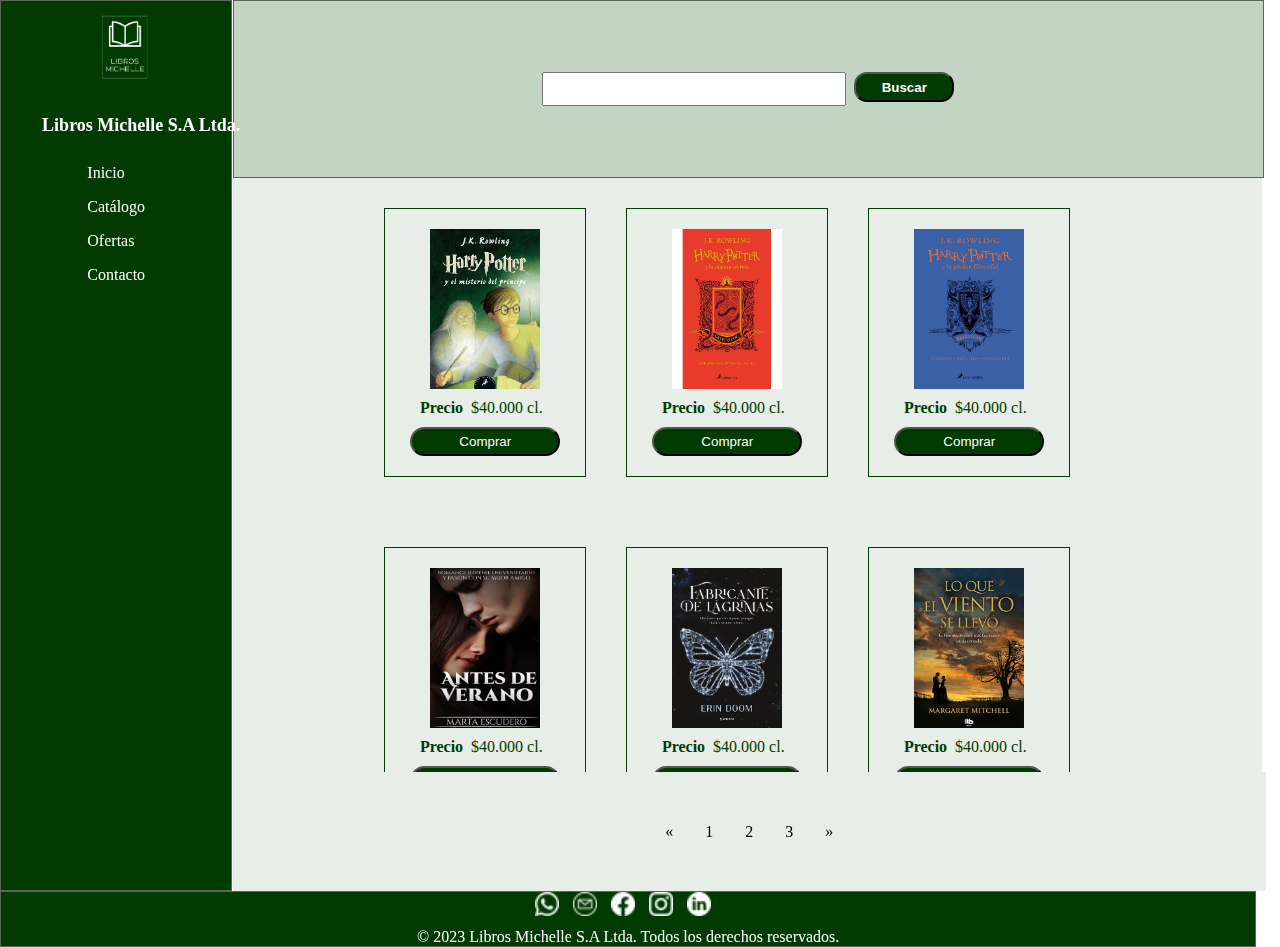
<file: index.html>
<!DOCTYPE html>
<html lang="es">

<head>
    <meta charset="UTF-8">
    <meta name="viewport" content="width=device-width, initial-scale=1.0">
    <link rel="stylesheet" href="./assets/css/style.css" />
    <link rel="icon" type="image/png" sizes="16x16" href="./assets/favico/favico.png">
    <title>Document</title>
</head>

<body>
    <div class="container-grid">
        <header class="header">
            <div class="title-header">
                <div class="titulo-header">
                    <input class="input-header" type="text" id="name" />
                </div>
                <form action="./index.html">
                    <button class="buscar-header"><strong>Buscar</strong></button>
                </form>
            </div>
        </header>
        <main class="main">
            <div class="card-main">
                <div class="card">
                    <img src="./assets/image/harry-potter-y-el-misterio-del-pri-ncipe-1539936023.jpg" class="img-main"
                        alt="libro harry potter y el misterio del principe">
                    <div class="text-card">
                        <p><strong>Precio</strong></p>
                        <p>$40.000 cl.</p>
                    </div>
                    <form action="./index.html">
                        <button>Comprar</button>
                    </form>
                </div>
                <div class="card">
                    <img src="./assets/image/camarasecreta.jpg" class="img-main"
                        alt="libro harry potter y la camara secreta">
                    <div class="text-card">
                        <p><strong>Precio</strong></p>
                        <p>$40.000 cl.</p>
                    </div>
                    <form action="./index.html">
                        <button>Comprar</button>
                    </form>
                </div>
                <div class="card">
                    <img src="./assets/image/filosofal-ravenclaw.jpg" class="img-main"
                        alt="libro harry potter y la piedra filosofal">
                    <div class="text-card">
                        <p><strong>Precio</strong></p>
                        <p>$40.000 cl.</p>
                    </div>
                    <form action="./index.html">
                        <button>Comprar</button>
                    </form>
                </div>
                <div class="card">
                    <img src="./assets/image/antesdeverano.jpg" class="img-main" alt="libro antes de verano">
                    <div class="text-card">
                        <p><strong>Precio</strong></p>
                        <p>$40.000 cl.</p>
                    </div>
                    <form action="./index.html">
                        <button>Comprar</button>
                    </form>
                </div>
                <div class="card">
                    <img src="./assets/image/fabricantedelagrimas.jpg" class="img-main"
                        alt="libro fabricante de lagrimas">
                    <div class="text-card">
                        <p><strong>Precio</strong></p>
                        <p>$40.000 cl.</p>
                    </div>
                    <form action="./index.html">
                        <button>Comprar</button>
                    </form>
                </div>
                <div class="card">
                    <img src="./assets/image/loqueelvientosellevp.jpg" class="img-main"
                        alt="libro lo que el viento se llevo">
                    <div class="text-card">
                        <p><strong>Precio</strong></p>
                        <p>$40.000 cl.</p>
                    </div>
                    <form action="./index.html">
                        <button>Comprar</button>
                    </form>
                </div>
                <div class="card">
                    <img src="./assets/image/asesinoenserie.jpg" class="img-main" alt="libro asesinato en serie">
                    <div class="text-card">
                        <p><strong>Precio</strong></p>
                        <p>$40.000 cl.</p>
                    </div>
                    <form action="./index.html">
                        <button>Comprar</button>
                    </form>
                </div>
                <div class="card">
                    <img src="./assets/image/eldelitodeasesinato.jpg" class="img-main"
                        alt="libro el delito de asesinato">
                    <div class="text-card">
                        <p><strong>Precio</strong></p>
                        <p>$40.000 cl.</p>
                    </div>
                    <form action="./index.html">
                        <button>Comprar</button>
                    </form>
                </div>
                <div class="card">
                    <img src="./assets/image/elinstinto.jpeg" class="img-main" alt="libro el instinto">
                    <div class="text-card">
                        <p><strong>Precio</strong></p>
                        <p>$40.000 cl.</p>
                    </div>
                    <form action="./index.html">
                        <button>Comprar</button>
                    </form>
                </div>
                <div class="card">
                    <img src="./assets/image/aventuraentroya.jpg" class="img-main" alt="libro aventura en troya">
                    <div class="text-card">
                        <p><strong>Precio</strong></p>
                        <p>$40.000 cl.</p>
                    </div>
                    <form action="./index.html">
                        <button>Comprar</button>
                    </form>
                </div>
                <div class="card">
                    <img src="./assets/image/juegodetronos.jpg" class="img-main" alt="libro juegos de tronos">
                    <div class="text-card">
                        <p><strong>Precio</strong></p>
                        <p>$40.000 cl.</p>
                    </div>
                    <form action="./index.html">
                        <button>Comprar</button>
                    </form>
                </div>
            </div>
        </main>
        <section class="page">
            <ul class="pagination">
                <li><a href="#">«</a></li>
                <li><a class="active" href="#">1</a></li>
                <li><a href="#">2</a></li>
                <li><a href="#">3</a></li>
                <li><a href="#">»</a></li>
            </ul>
        </section>
        <nav class="nav">
            <div class="title-nav">
                <div class="logo-nav">
                    <a href="./index.html"><img class="imagen-nav" src="./assets/image/logolm.png"
                            alt="Logo Libros Michelle" /></a>
                </div>
                <div class="texto-nav">
                    <h1 class="name-nav">Libros Michelle S.A Ltda.</h1>
                </div>
                <div class="menu-hamburg">
                    <img class="icono-hamburg" src="./assets/image/menu-hamburguesa.png" alt="menu" />
                </div>
                <div class="i-menu">
                    <ul>
                        <li><a href="./index.html" target="_blank">Inicio</a></li>
                        <li><a href="./index.html" target="_self">Catálogo</a></li>
                        <li><a href="./index.html" target="_parent">Ofertas</a></li>
                        <li><a href="./index.html" target="_top">Contacto</a></li>
                    </ul>
                </div>
            </div>
        </nav>
        <footer class="footer">
            <div class="footer-contacto">
                <a href="tel:+56982072288"><img class="icono-footer" src="./assets/image/wsp.png" alt="whats app"></a>
                <a href="mailto:cristhianarayaro@gmail.com?"><img class="icono-footer" src="./assets/image/email.png"
                        alt="mail"></a>
                <a href="https://www.facebook.com/cristhian.araya.98?mibextid=ZbWKwL"><img class="icono-footer"
                        src="./assets/image/facebook.png" alt="facebook"></a>
                <a href="https://instagram.com/cristhianxaraya?utm_source=qr&igshid=MThlNWY1MzQwNA=="><img
                        class="icono-footer" src="./assets/image/instagram.png" alt="instagram"></a>
                <a href="https://www.linkedin.com/in/cristhian-araya-rodriguez-a911751b5"><img class="icono-footer"
                        src="./assets/image/linkedin.png" alt="linkedin"></a>
            </div>
            <div class="texto-footer">
                <p>© 2023 Libros Michelle S.A Ltda. Todos los derechos reservados.</p>
            </div>
        </footer>
    </div>
</body>

</html>
</file>
<file: assets/css/style.css>
* {
  padding: 0px;
  margin: 0px;
}

.container-grid {
  display: grid;
  grid-template-rows: 1fr 1fr 3.5fr 0.5fr 1fr;
  grid-template-areas: "nav" "header" "main" "page" "footer";
}
@media (min-width: 576px) {
  .container-grid {
    grid-template-columns: 1fr 4.5fr;
    grid-template-rows: 0.3fr 1fr 0.2fr;
    grid-template-areas: "nav header" "nav main" "nav page" "footer footer";
  }
}

.header {
  grid-area: header;
  background-color: rgb(194, 212, 194);
  border: solid 1px rgb(89, 104, 89);
  width: 100vw;
  display: flex;
  align-items: center;
  justify-content: center;
}
@media (min-width: 576px) {
  .header {
    width: 80.4vw;
  }
}

.main {
  grid-area: main;
  background-color: rgb(231, 238, 231);
  width: 100vw;
  overflow-y: scroll;
  scroll-behavior: smooth;
  height: 55vh;
  display: flex;
  justify-content: center;
}
@media (min-width: 576px) {
  .main {
    height: 66vh;
    width: 80.4vw;
  }
}

.page {
  grid-area: page;
  background-color: rgb(231, 238, 231);
  width: 100vw;
  display: flex;
  justify-content: center;
  align-items: center;
}
@media (min-width: 576px) {
  .page {
    width: 80.7vw;
  }
}

.nav {
  grid-area: nav;
  border: solid 1px rgb(89, 104, 89);
  background-color: rgb(2, 59, 2);
  width: 100vw;
}
@media (min-width: 576px) {
  .nav {
    width: 18vw;
  }
}

.footer {
  grid-area: footer;
  border: solid 1px rgb(89, 104, 89);
  background-color: rgb(2, 59, 2);
  width: 100vw;
  display: flex;
  flex-direction: column;
  align-items: center;
  justify-content: center;
}
@media (min-width: 576px) {
  .footer {
    width: 98vw;
  }
}

.title-nav {
  display: flex;
  flex-direction: row;
  align-items: center;
}
.title-nav .logo-nav {
  width: 30vw;
  margin-left: 20px;
  animation: rotar 1300ms linear infinite;
}
.title-nav .logo-nav .imagen-nav {
  width: 90px;
  height: 90px;
}
.title-nav .texto-nav {
  width: 50vw;
  margin-top: 20px;
  margin-left: 50px;
}
.title-nav .texto-nav .name-nav {
  text-align: center;
  color: white;
}
.title-nav .menu-hamburg {
  width: 30vw;
}
.title-nav .menu-hamburg .icono-hamburg {
  width: 30px;
  height: 30px;
  margin-left: 60px;
}
@media (min-width: 576px) {
  .title-nav {
    display: flex;
    flex-direction: column;
    justify-content: center;
  }
  .title-nav .menu-hamburg .icono-hamburg {
    display: none;
  }
  .title-nav .texto-nav .name-nav {
    font-size: 18px;
    text-align: center;
    color: white;
  }
  .title-nav .logo-nav {
    text-align: center;
    animation: rotar 1500ms linear infinite;
  }
  .title-nav .logo-nav .imagen-nav {
    width: 90px;
    height: 90px;
  }
}
@media (min-width: 1300px) and (max-width: 1920px) {
  .title-nav .texto-nav .name-nav {
    margin-top: 20px;
    font-size: 25px;
    text-align: center;
    color: white;
  }
  .title-nav .logo-nav {
    text-align: center;
    animation: rotar 1500ms linear infinite;
  }
  .title-nav .logo-nav .imagen-nav {
    margin-top: 20px;
    width: 180px;
    height: 180px;
  }
}

@keyframes rotar {
  from {
    transform: rotateY(180deg);
  }
  to {
    transform: rotateX(-360deg);
  }
}
.title-header {
  display: flex;
  flex-direction: row;
  justify-content: center;
}
.title-header .input-header {
  height: 30px;
  width: 200px;
}
@media (min-width: 576px) {
  .title-header .input-header {
    width: 300px;
  }
}
@media (min-width: 1300px) and (max-width: 1920px) {
  .title-header .input-header {
    width: 500px;
  }
}
.title-header .buscar-header {
  margin-left: 8px;
  color: white;
  background-color: rgb(2, 59, 2);
  width: 100px;
  height: 30px;
  border-radius: 13px;
}

.texto-footer {
  color: white;
  text-align: center;
}

.icono-footer {
  width: 24px;
  height: 24px;
  padding: 0px 10px 18px 0px;
}
@media (min-width: 576px) {
  .icono-footer {
    padding: 0px 10px 8px 0px;
  }
}
@media (min-width: 1300px) and (max-width: 1920px) {
  .icono-footer {
    padding: 0px 18px 20px 0px;
  }
}

.card-main {
  display: grid;
  grid-template-columns: 1fr;
  justify-items: center;
  height: 350px;
  flex-wrap: wrap;
}
.card-main .card {
  border: solid 1px rgb(2, 59, 2);
  display: flex;
  flex-direction: column;
  align-items: center;
  margin-bottom: 40px;
  margin-top: 30px;
  width: 250px;
}
.card-main .card .img-main {
  width: 210px;
  height: 260px;
  margin-top: 20px;
  animation: girar 1500ms linear alternate;
  transition: all 300ms;
}
.card-main .card button {
  margin-bottom: 20px;
  width: 150px;
  border-radius: 20px;
  color: white;
  background-color: rgb(2, 59, 2);
  padding: 5px;
}
.card-main .card .text-card {
  display: flex;
  flex-direction: row;
  align-items: center;
}
.card-main .card .text-card p {
  color: rgb(2, 59, 2);
  text-align: center;
  padding: 10px 8px 10px 0px;
}
@media (min-width: 576px) {
  .card-main {
    grid-template-columns: 1fr 1fr 1fr;
    height: 200px;
  }
  .card-main .card {
    border: solid 1px rgb(2, 59, 2);
    display: flex;
    flex-direction: column;
    align-items: center;
    margin-bottom: 40px;
    margin-top: 30px;
    margin-right: 40px;
    width: 200px;
  }
  .card-main .card .img-main {
    width: 110px;
    height: 160px;
    margin-top: 20px;
    animation: girar 1500ms linear alternate;
    transition: all 300ms;
  }
  .card-main .card button {
    margin-bottom: 20px;
    width: 150px;
    border-radius: 20px;
    color: white;
    background-color: rgb(2, 59, 2);
    padding: 5px;
  }
  .card-main .card .text-card {
    display: flex;
    flex-direction: row;
    align-items: center;
  }
  .card-main .card .text-card p {
    color: rgb(2, 59, 2);
    text-align: center;
    padding: 10px 8px 10px 0px;
  }
}
@media (min-width: 1300px) and (max-width: 1920px) {
  .card-main {
    grid-template-columns: 1fr 1fr 1fr 1fr;
    height: 200px;
  }
  .card-main .card {
    border: solid 1px rgb(2, 59, 2);
    display: flex;
    flex-direction: column;
    align-items: center;
    margin-bottom: 30px;
    margin-top: 60px;
    margin-right: 90px;
    width: 200px;
  }
  .card-main .card .img-main {
    width: 110px;
    height: 160px;
    margin-top: 20px;
    animation: girar 1500ms linear alternate;
    transition: all 300ms;
  }
  .card-main .card button {
    margin-bottom: 20px;
    width: 150px;
    border-radius: 20px;
    color: white;
    background-color: rgb(2, 59, 2);
    padding: 5px;
  }
  .card-main .card .text-card {
    display: flex;
    flex-direction: row;
    align-items: center;
  }
  .card-main .card .text-card p {
    color: rgb(2, 59, 2);
    text-align: center;
    padding: 10px 8px 10px 0px;
  }
}

.img-main:hover {
  transform: scale(1.3);
}
@keyframes girar {
  from {
    transform: rotateZ(0deg);
  }
  to {
    transform: rotateZ(-360deg);
  }
}

ul.pagination {
  display: inline-block;
  padding: 0;
  margin: 0;
}

ul.pagination li {
  display: inline;
}

ul.pagination li a {
  color: black;
  float: left;
  padding: 8px 16px;
  text-decoration: none;
}

.i-menu {
  opacity: 0;
}
@media (min-width: 576px) {
  .i-menu {
    padding: 20px;
    opacity: 1;
  }
  .i-menu ul li {
    display: flex;
    padding: 8px;
  }
  .i-menu ul li a {
    color: white;
    text-decoration: none;
  }
}
@media (min-width: 1300px) and (max-width: 1920px) {
  .i-menu {
    margin-top: 20px;
    padding: 20px;
    opacity: 1;
  }
  .i-menu ul li {
    display: flex;
    padding: 18px;
  }
  .i-menu ul li a {
    font-size: 20px;
    color: white;
    text-decoration: none;
  }
}

ul li:hover {
  box-shadow: 0 0 3px 3px #e0ffff;
}/*# sourceMappingURL=style.css.map */
</file>
